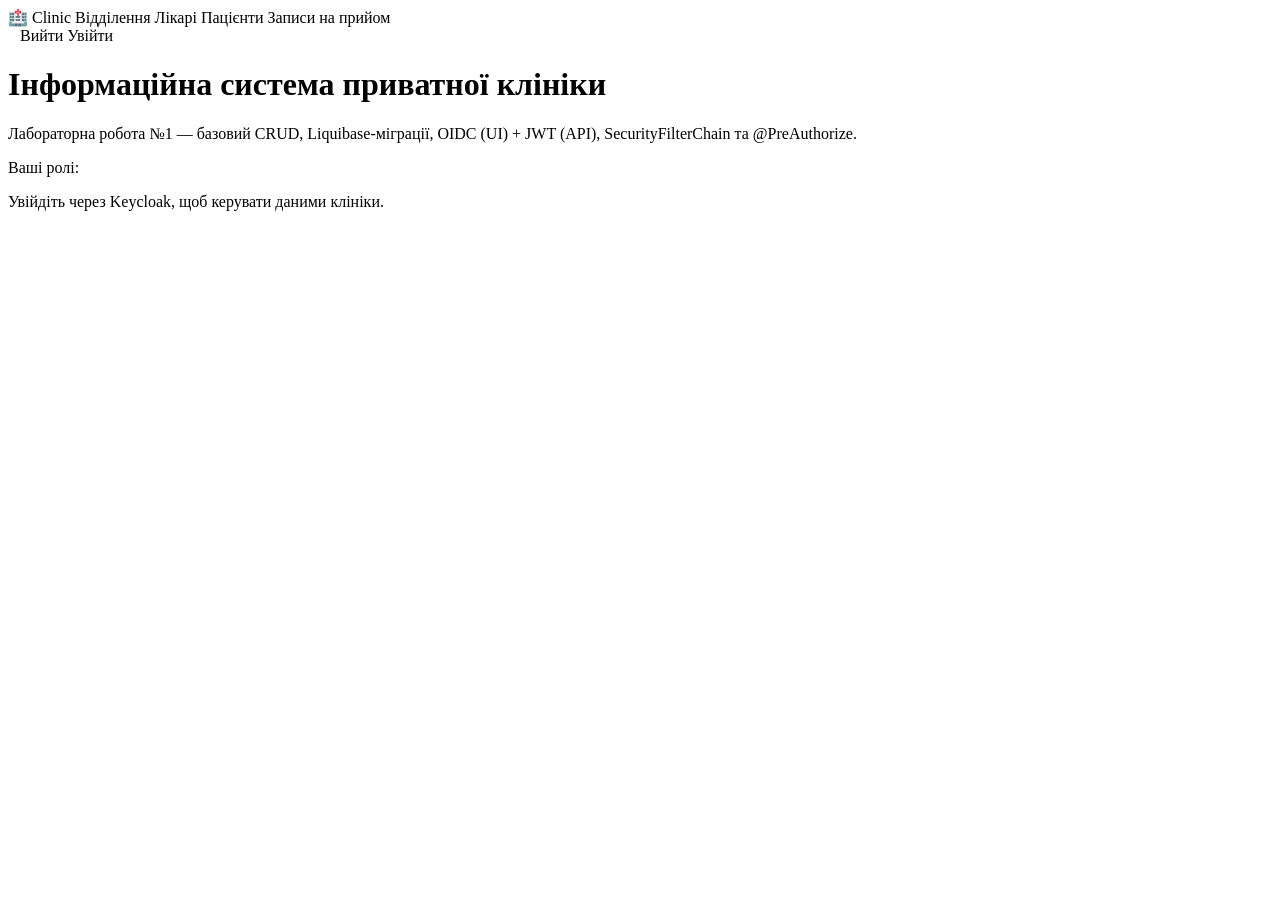
<file: clinic-service/src/main/resources/templates/index.html>
<!DOCTYPE html>
<html xmlns:th="http://www.thymeleaf.org">
<head>
    <meta charset="UTF-8"/>
    <title>Clinic - Головна</title>
    <link rel="stylesheet" th:href="@{/css/style.css}"/>
</head>
<body>
<header>
    <div>
        <a th:href="@{/}">🏥 Clinic</a>
        <a th:href="@{/ui/departments}">Відділення</a>
        <a th:href="@{/ui/doctors}">Лікарі</a>
        <a th:href="@{/ui/patients}">Пацієнти</a>
        <a th:href="@{/ui/appointments}">Записи на прийом</a>
    </div>
    <div>
        <span th:if="${authenticated}" th:text="'Вітаємо, ' + ${username}"></span>
        <a th:if="${authenticated}" th:href="@{/logout}" style="margin-left:12px;">Вийти</a>
        <a th:unless="${authenticated}" th:href="@{/oauth2/authorization/keycloak}">Увійти</a>
    </div>
</header>
<main>
    <h1>Інформаційна система приватної клініки</h1>
    <p>Лабораторна робота №1 — базовий CRUD, Liquibase-міграції, OIDC (UI) + JWT (API), SecurityFilterChain та @PreAuthorize.</p>

    <div th:if="${authenticated}">
        <p>Ваші ролі: <span th:each="a : ${authorities}" class="badge" th:text="${a}"></span></p>
    </div>
    <div th:unless="${authenticated}">
        <p>Увійдіть через Keycloak, щоб керувати даними клініки.</p>
    </div>
</main>
</body>
</html>
</file>
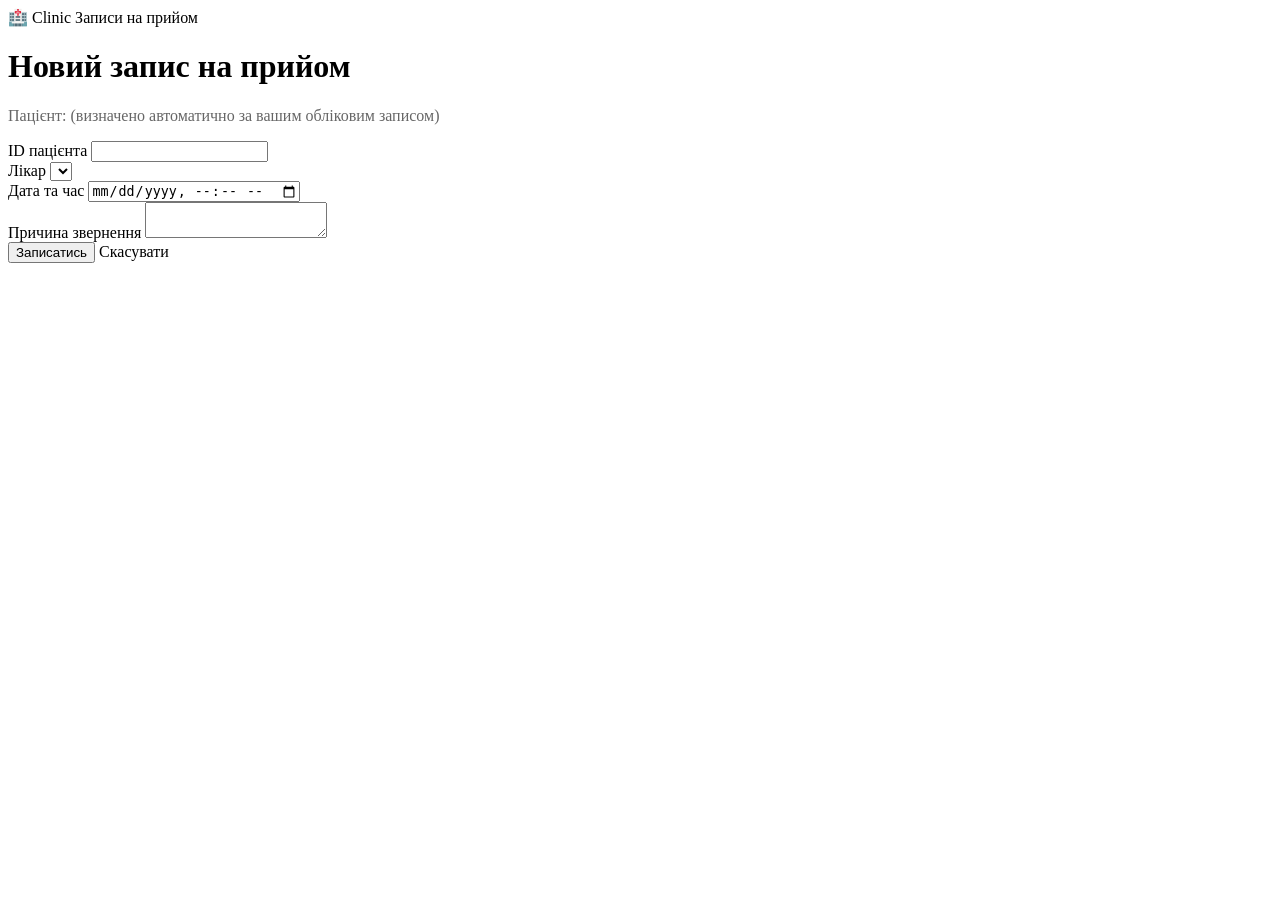
<file: clinic-service/src/main/resources/templates/appointments/form.html>
<!DOCTYPE html>
<html xmlns:th="http://www.thymeleaf.org">
<head>
    <meta charset="UTF-8"/>
    <title>Запис на прийом</title>
    <link rel="stylesheet" th:href="@{/css/style.css}"/>
</head>
<body>
<header>
    <div><a th:href="@{/}">🏥 Clinic</a> <a th:href="@{/ui/appointments}">Записи на прийом</a></div>
</header>
<main>
    <h1>Новий запис на прийом</h1>
    <p th:if="${myPatientName}" style="color:#666;">Пацієнт: <b th:text="${myPatientName}"></b> (визначено автоматично за вашим обліковим записом)</p>

    <form th:action="@{/ui/appointments}" th:object="${appointment}" method="post">
        <input type="hidden" th:field="*{patientId}"/>

        <div class="form-group" th:unless="${myPatientName}">
            <label>ID пацієнта</label>
            <input type="number" th:field="*{patientId}" required="required"/>
        </div>

        <div class="form-group">
            <label>Лікар</label>
            <select th:field="*{doctorId}" required="required">
                <option th:each="doc : ${doctors}" th:value="${doc.id}"
                        th:text="${doc.firstName} + ' ' + ${doc.lastName} + ' (' + ${doc.specialization} + ')'"></option>
            </select>
        </div>

        <div class="form-group">
            <label>Дата та час</label>
            <input type="datetime-local" th:field="*{scheduledAt}" required="required"/>
        </div>

        <div class="form-group">
            <label>Причина звернення</label>
            <textarea th:field="*{reason}"></textarea>
        </div>

        <button class="btn" type="submit">Записатись</button>
        <a class="btn btn-secondary" th:href="@{/ui/appointments}">Скасувати</a>
    </form>
</main>
</body>
</html>
</file>
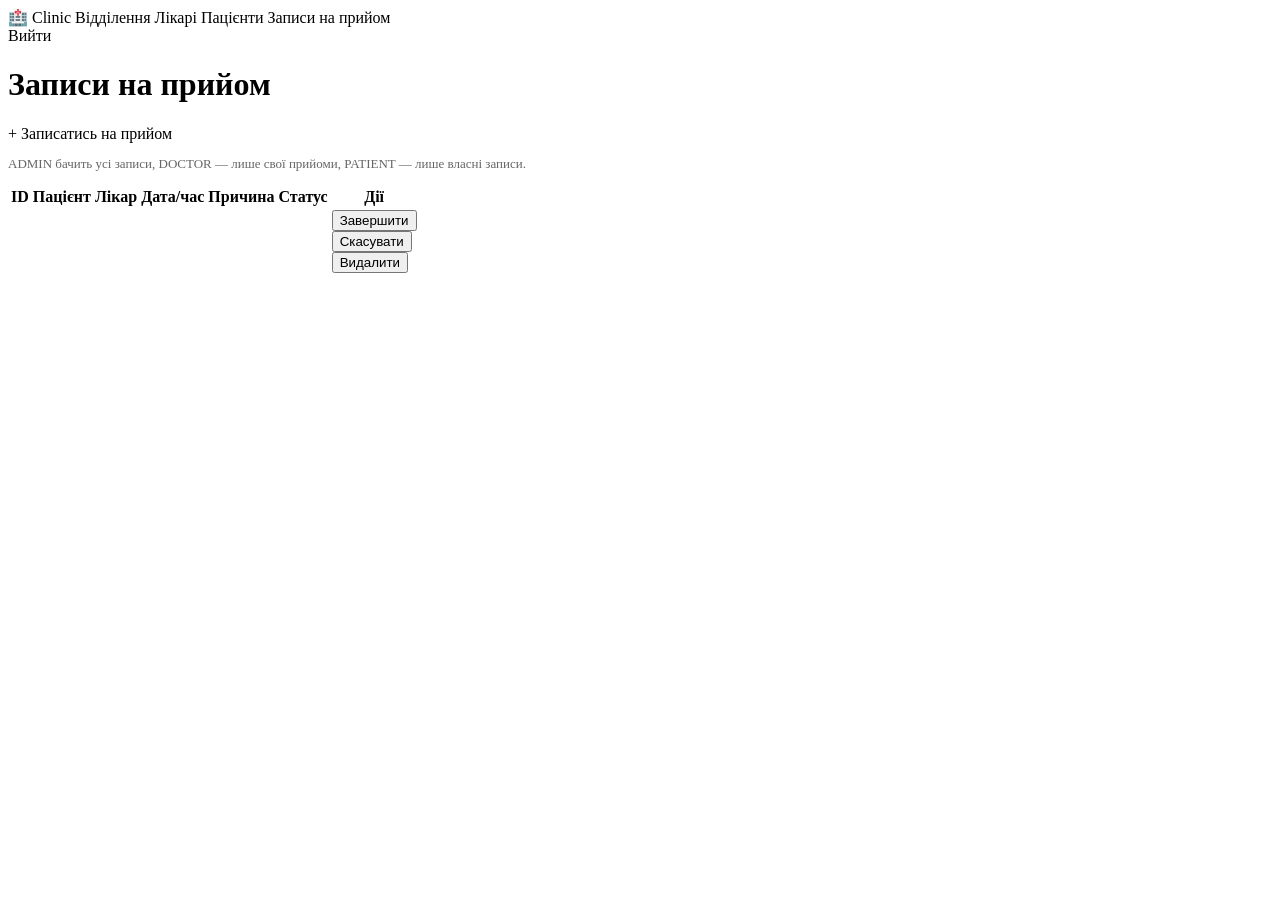
<file: clinic-service/src/main/resources/templates/appointments/list.html>
<!DOCTYPE html>
<html xmlns:th="http://www.thymeleaf.org">
<head>
    <meta charset="UTF-8"/>
    <title>Записи на прийом</title>
    <link rel="stylesheet" th:href="@{/css/style.css}"/>
</head>
<body>
<header>
    <div>
        <a th:href="@{/}">🏥 Clinic</a>
        <a th:href="@{/ui/departments}">Відділення</a>
        <a th:href="@{/ui/doctors}">Лікарі</a>
        <a th:href="@{/ui/patients}">Пацієнти</a>
        <a th:href="@{/ui/appointments}">Записи на прийом</a>
    </div>
    <a th:href="@{/logout}">Вийти</a>
</header>
<main>
    <h1>Записи на прийом</h1>
    <a class="btn" th:href="@{/ui/appointments/new}">+ Записатись на прийом</a>
    <p style="color:#666;font-size:13px;">
        ADMIN бачить усі записи, DOCTOR — лише свої прийоми, PATIENT — лише власні записи.
    </p>

    <table>
        <thead>
        <tr><th>ID</th><th>Пацієнт</th><th>Лікар</th><th>Дата/час</th><th>Причина</th><th>Статус</th><th>Дії</th></tr>
        </thead>
        <tbody>
        <tr th:each="a : ${appointments}">
            <td th:text="${a.id}"></td>
            <td th:text="${a.patientFullName}"></td>
            <td th:text="${a.doctorFullName}"></td>
            <td th:text="${a.scheduledAt}"></td>
            <td th:text="${a.reason}"></td>
            <td><span class="badge" th:classappend="'status-' + ${a.status}" th:text="${a.status}"></span></td>
            <td>
                <form class="inline" th:action="@{/ui/appointments/{id}/complete(id=${a.id})}" method="post">
                    <button class="btn" type="submit" title="Лише ADMIN/DOCTOR">Завершити</button>
                </form>
                <form class="inline" th:action="@{/ui/appointments/{id}/cancel(id=${a.id})}" method="post"
                      onsubmit="return confirm('Скасувати запис?');">
                    <button class="btn btn-secondary" type="submit">Скасувати</button>
                </form>
                <form class="inline" th:action="@{/ui/appointments/{id}/delete(id=${a.id})}" method="post"
                      onsubmit="return confirm('Видалити запис?');">
                    <button class="btn btn-danger" type="submit" title="Лише ADMIN">Видалити</button>
                </form>
            </td>
        </tr>
        </tbody>
    </table>
</main>
</body>
</html>
</file>
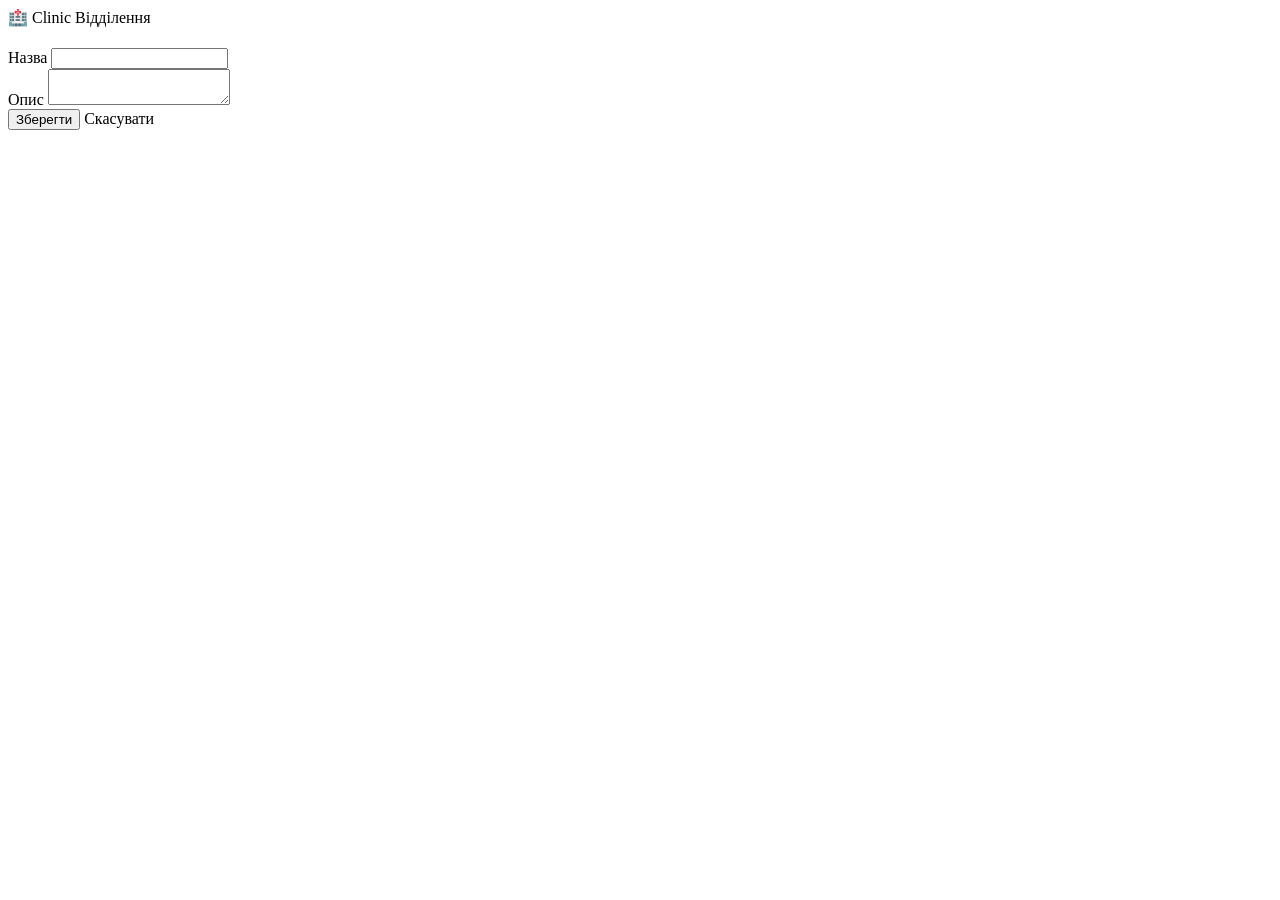
<file: clinic-service/src/main/resources/templates/departments/form.html>
<!DOCTYPE html>
<html xmlns:th="http://www.thymeleaf.org">
<head>
    <meta charset="UTF-8"/>
    <title>Форма відділення</title>
    <link rel="stylesheet" th:href="@{/css/style.css}"/>
</head>
<body>
<header>
    <div><a th:href="@{/}">🏥 Clinic</a> <a th:href="@{/ui/departments}">Відділення</a></div>
</header>
<main>
    <h1 th:text="${department.id} != null ? 'Редагувати відділення' : 'Нове відділення'"></h1>
    <form th:action="${department.id} != null ? @{/ui/departments/{id}(id=${department.id})} : @{/ui/departments}"
          th:object="${department}" method="post">
        <div class="form-group">
            <label>Назва</label>
            <input type="text" th:field="*{name}" required="required"/>
        </div>
        <div class="form-group">
            <label>Опис</label>
            <textarea th:field="*{description}"></textarea>
        </div>
        <button class="btn" type="submit">Зберегти</button>
        <a class="btn btn-secondary" th:href="@{/ui/departments}">Скасувати</a>
    </form>
</main>
</body>
</html>
</file>
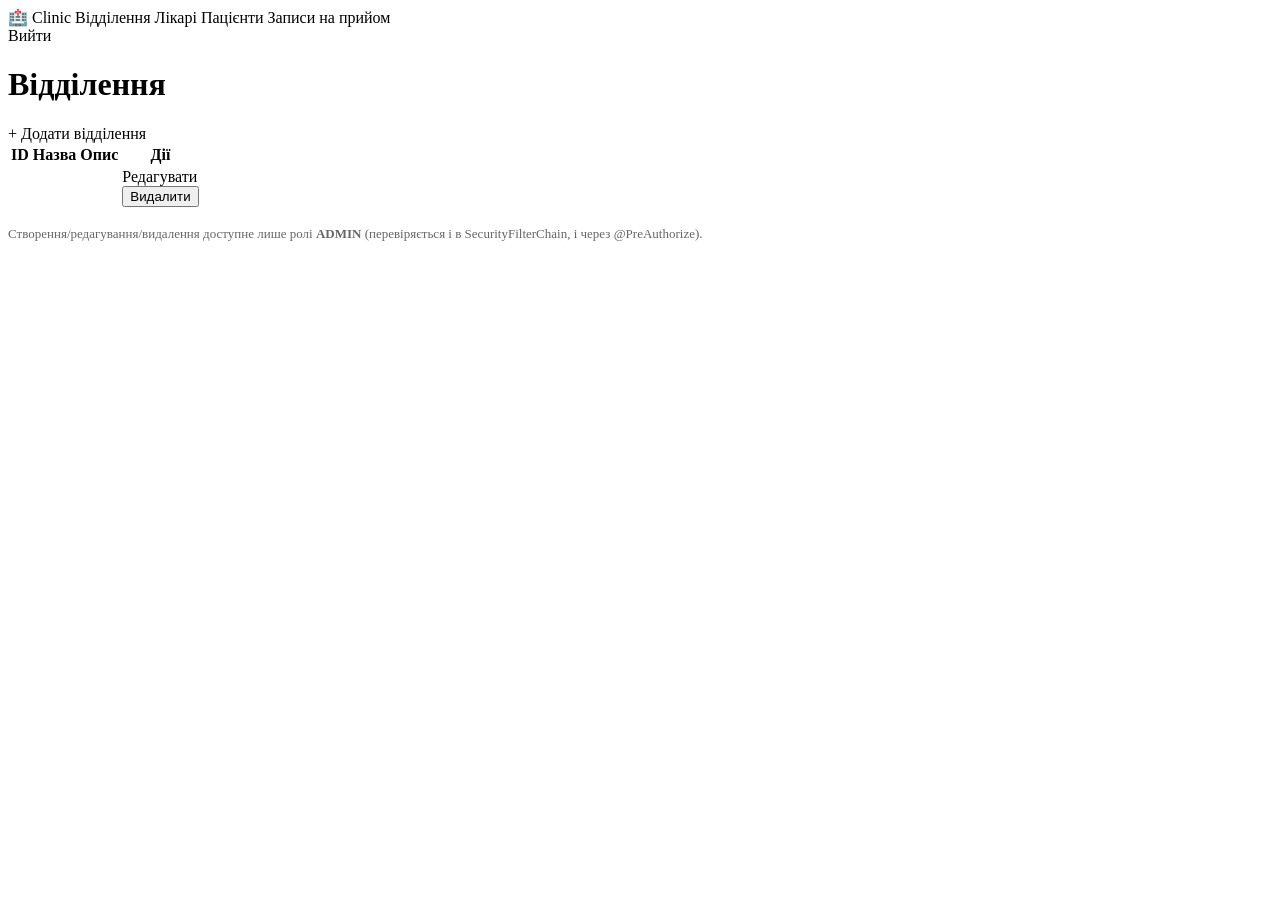
<file: clinic-service/src/main/resources/templates/departments/list.html>
<!DOCTYPE html>
<html xmlns:th="http://www.thymeleaf.org">
<head>
    <meta charset="UTF-8"/>
    <title>Відділення</title>
    <link rel="stylesheet" th:href="@{/css/style.css}"/>
</head>
<body>
<header>
    <div>
        <a th:href="@{/}">🏥 Clinic</a>
        <a th:href="@{/ui/departments}">Відділення</a>
        <a th:href="@{/ui/doctors}">Лікарі</a>
        <a th:href="@{/ui/patients}">Пацієнти</a>
        <a th:href="@{/ui/appointments}">Записи на прийом</a>
    </div>
    <a th:href="@{/logout}">Вийти</a>
</header>
<main>
    <h1>Відділення</h1>
    <a class="btn" th:href="@{/ui/departments/new}">+ Додати відділення</a>

    <table>
        <thead>
        <tr><th>ID</th><th>Назва</th><th>Опис</th><th>Дії</th></tr>
        </thead>
        <tbody>
        <tr th:each="d : ${departments}">
            <td th:text="${d.id}"></td>
            <td th:text="${d.name}"></td>
            <td th:text="${d.description}"></td>
            <td>
                <a class="btn btn-secondary" th:href="@{/ui/departments/{id}/edit(id=${d.id})}">Редагувати</a>
                <form class="inline" th:action="@{/ui/departments/{id}/delete(id=${d.id})}" method="post"
                      onsubmit="return confirm('Видалити відділення?');">
                    <button class="btn btn-danger" type="submit">Видалити</button>
                </form>
            </td>
        </tr>
        </tbody>
    </table>
    <p style="margin-top:16px;color:#666;font-size:13px;">
        Створення/редагування/видалення доступне лише ролі <b>ADMIN</b> (перевіряється і в SecurityFilterChain, і через @PreAuthorize).
    </p>
</main>
</body>
</html>
</file>
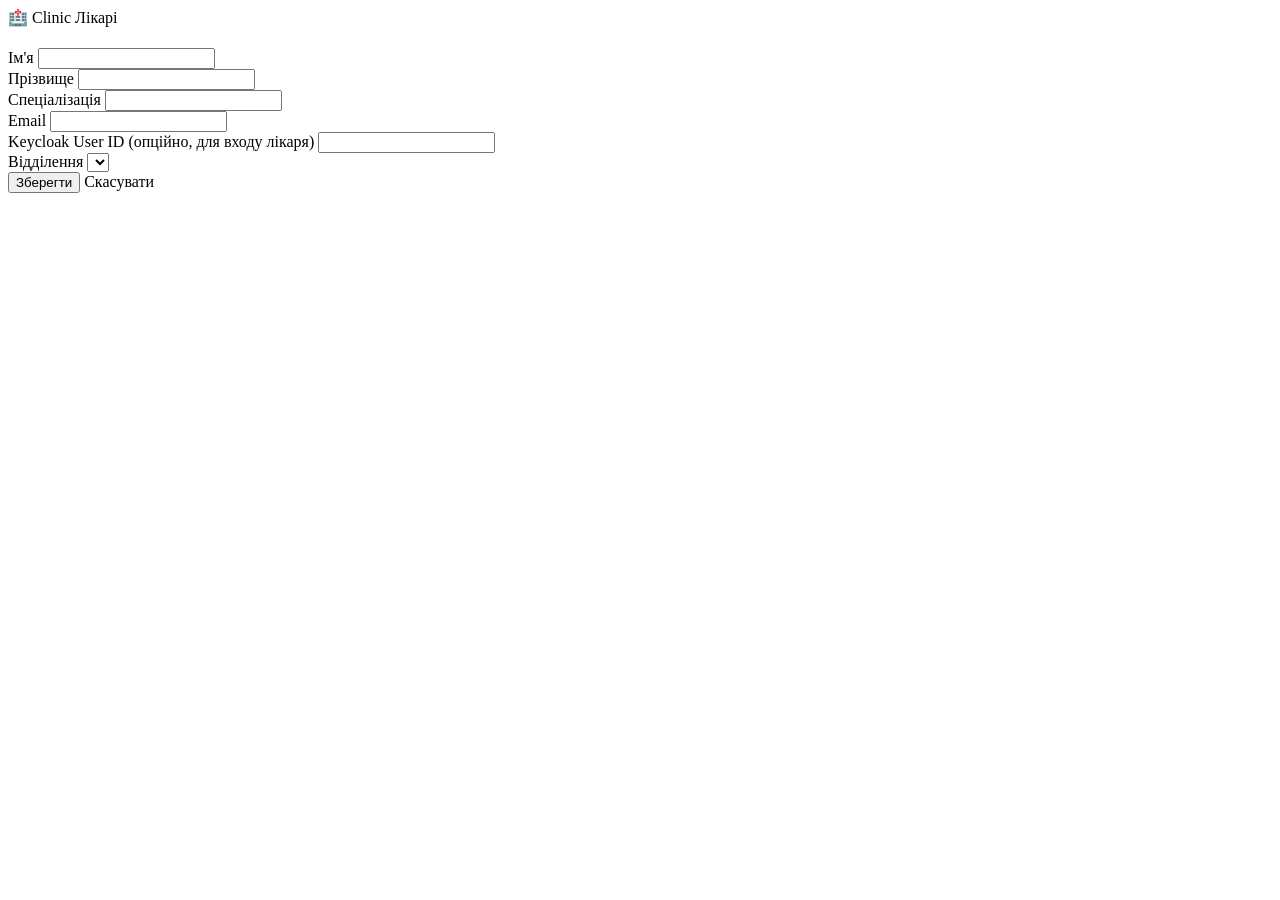
<file: clinic-service/src/main/resources/templates/doctors/form.html>
<!DOCTYPE html>
<html xmlns:th="http://www.thymeleaf.org">
<head>
    <meta charset="UTF-8"/>
    <title>Форма лікаря</title>
    <link rel="stylesheet" th:href="@{/css/style.css}"/>
</head>
<body>
<header>
    <div><a th:href="@{/}">🏥 Clinic</a> <a th:href="@{/ui/doctors}">Лікарі</a></div>
</header>
<main>
    <h1 th:text="${doctor.id} != null ? 'Редагувати лікаря' : 'Новий лікар'"></h1>
    <form th:action="${doctor.id} != null ? @{/ui/doctors/{id}(id=${doctor.id})} : @{/ui/doctors}"
          th:object="${doctor}" method="post">
        <div class="form-group">
            <label>Ім'я</label>
            <input type="text" th:field="*{firstName}" required="required"/>
        </div>
        <div class="form-group">
            <label>Прізвище</label>
            <input type="text" th:field="*{lastName}" required="required"/>
        </div>
        <div class="form-group">
            <label>Спеціалізація</label>
            <input type="text" th:field="*{specialization}" required="required"/>
        </div>
        <div class="form-group">
            <label>Email</label>
            <input type="email" th:field="*{email}"/>
        </div>
        <div class="form-group">
            <label>Keycloak User ID (опційно, для входу лікаря)</label>
            <input type="text" th:field="*{keycloakUserId}"/>
        </div>
        <div class="form-group">
            <label>Відділення</label>
            <select th:field="*{departmentId}" required="required">
                <option th:each="dep : ${departments}" th:value="${dep.id}" th:text="${dep.name}"></option>
            </select>
        </div>
        <button class="btn" type="submit">Зберегти</button>
        <a class="btn btn-secondary" th:href="@{/ui/doctors}">Скасувати</a>
    </form>
</main>
</body>
</html>
</file>
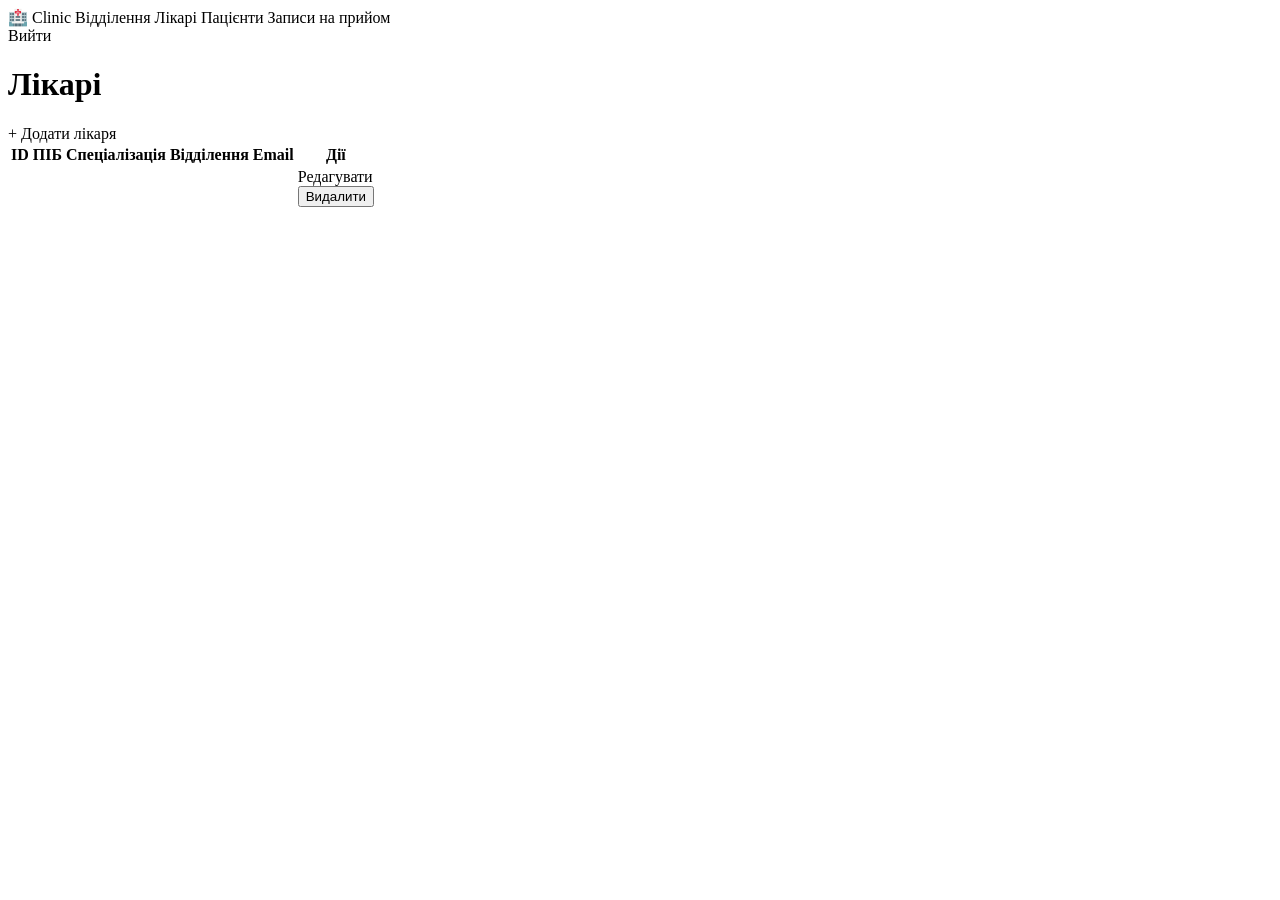
<file: clinic-service/src/main/resources/templates/doctors/list.html>
<!DOCTYPE html>
<html xmlns:th="http://www.thymeleaf.org">
<head>
    <meta charset="UTF-8"/>
    <title>Лікарі</title>
    <link rel="stylesheet" th:href="@{/css/style.css}"/>
</head>
<body>
<header>
    <div>
        <a th:href="@{/}">🏥 Clinic</a>
        <a th:href="@{/ui/departments}">Відділення</a>
        <a th:href="@{/ui/doctors}">Лікарі</a>
        <a th:href="@{/ui/patients}">Пацієнти</a>
        <a th:href="@{/ui/appointments}">Записи на прийом</a>
    </div>
    <a th:href="@{/logout}">Вийти</a>
</header>
<main>
    <h1>Лікарі</h1>
    <a class="btn" th:href="@{/ui/doctors/new}">+ Додати лікаря</a>

    <table>
        <thead>
        <tr><th>ID</th><th>ПІБ</th><th>Спеціалізація</th><th>Відділення</th><th>Email</th><th>Дії</th></tr>
        </thead>
        <tbody>
        <tr th:each="d : ${doctors}">
            <td th:text="${d.id}"></td>
            <td th:text="${d.firstName} + ' ' + ${d.lastName}"></td>
            <td th:text="${d.specialization}"></td>
            <td th:text="${d.departmentName}"></td>
            <td th:text="${d.email}"></td>
            <td>
                <a class="btn btn-secondary" th:href="@{/ui/doctors/{id}/edit(id=${d.id})}">Редагувати</a>
                <form class="inline" th:action="@{/ui/doctors/{id}/delete(id=${d.id})}" method="post"
                      onsubmit="return confirm('Видалити лікаря?');">
                    <button class="btn btn-danger" type="submit">Видалити</button>
                </form>
            </td>
        </tr>
        </tbody>
    </table>
</main>
</body>
</html>
</file>
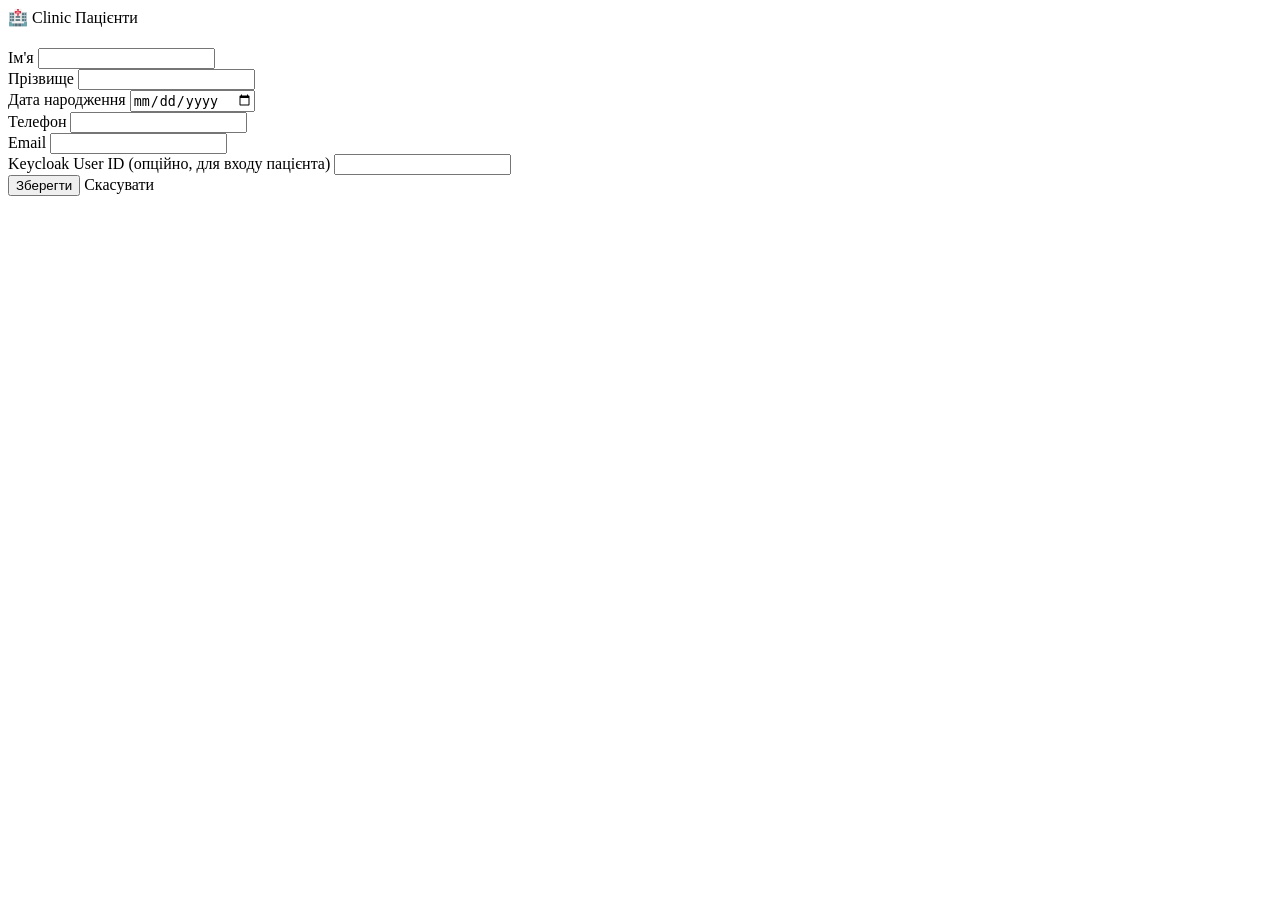
<file: clinic-service/src/main/resources/templates/patients/form.html>
<!DOCTYPE html>
<html xmlns:th="http://www.thymeleaf.org">
<head>
    <meta charset="UTF-8"/>
    <title>Форма пацієнта</title>
    <link rel="stylesheet" th:href="@{/css/style.css}"/>
</head>
<body>
<header>
    <div><a th:href="@{/}">🏥 Clinic</a> <a th:href="@{/ui/patients}">Пацієнти</a></div>
</header>
<main>
    <h1 th:text="${patient.id} != null ? 'Редагувати пацієнта' : 'Новий пацієнт'"></h1>
    <form th:action="${patient.id} != null ? @{/ui/patients/{id}(id=${patient.id})} : @{/ui/patients}"
          th:object="${patient}" method="post">
        <div class="form-group">
            <label>Ім'я</label>
            <input type="text" th:field="*{firstName}" required="required"/>
        </div>
        <div class="form-group">
            <label>Прізвище</label>
            <input type="text" th:field="*{lastName}" required="required"/>
        </div>
        <div class="form-group">
            <label>Дата народження</label>
            <input type="date" th:field="*{dateOfBirth}"/>
        </div>
        <div class="form-group">
            <label>Телефон</label>
            <input type="text" th:field="*{phone}"/>
        </div>
        <div class="form-group">
            <label>Email</label>
            <input type="email" th:field="*{email}"/>
        </div>
        <div class="form-group">
            <label>Keycloak User ID (опційно, для входу пацієнта)</label>
            <input type="text" th:field="*{keycloakUserId}"/>
        </div>
        <button class="btn" type="submit">Зберегти</button>
        <a class="btn btn-secondary" th:href="@{/ui/patients}">Скасувати</a>
    </form>
</main>
</body>
</html>
</file>
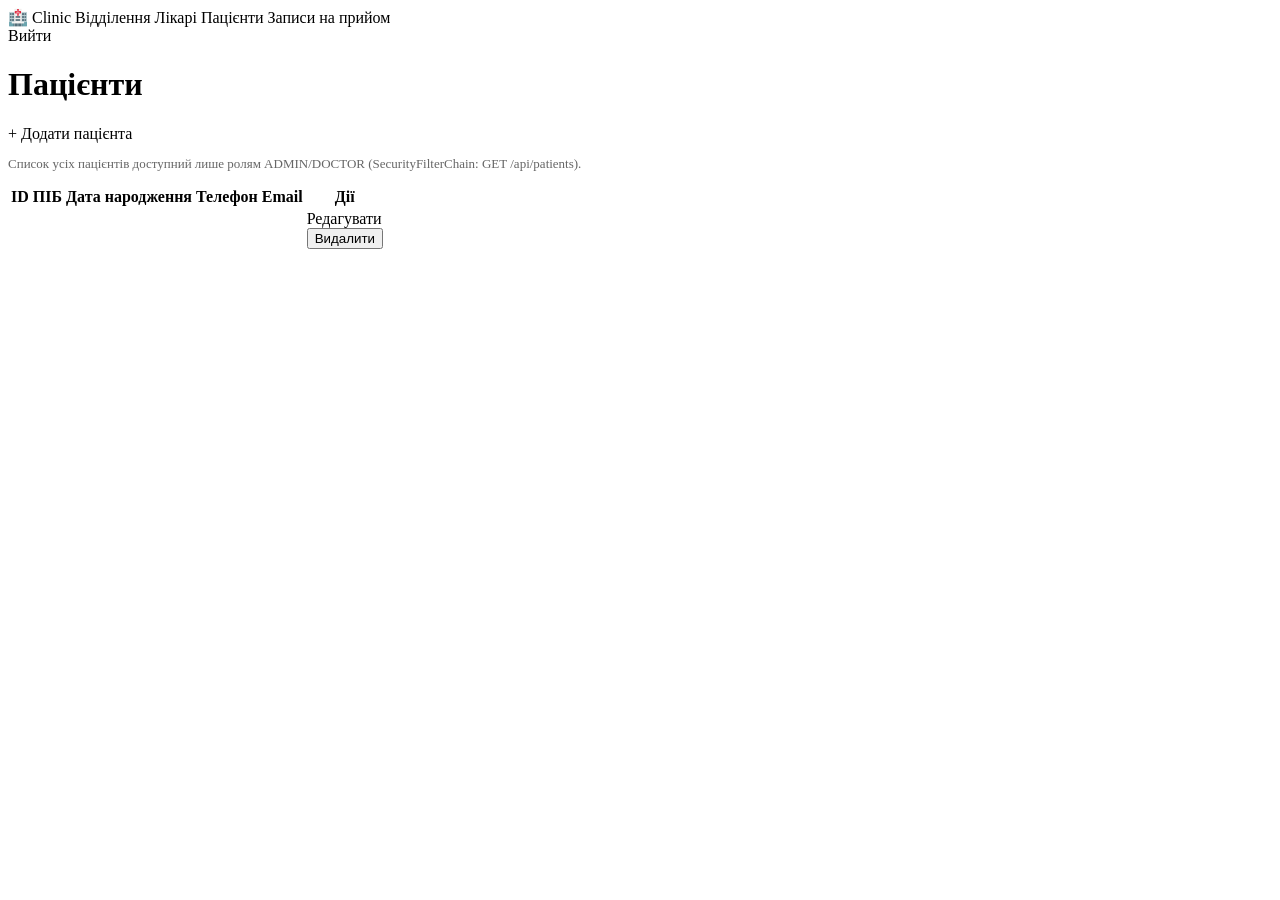
<file: clinic-service/src/main/resources/templates/patients/list.html>
<!DOCTYPE html>
<html xmlns:th="http://www.thymeleaf.org">
<head>
    <meta charset="UTF-8"/>
    <title>Пацієнти</title>
    <link rel="stylesheet" th:href="@{/css/style.css}"/>
</head>
<body>
<header>
    <div>
        <a th:href="@{/}">🏥 Clinic</a>
        <a th:href="@{/ui/departments}">Відділення</a>
        <a th:href="@{/ui/doctors}">Лікарі</a>
        <a th:href="@{/ui/patients}">Пацієнти</a>
        <a th:href="@{/ui/appointments}">Записи на прийом</a>
    </div>
    <a th:href="@{/logout}">Вийти</a>
</header>
<main>
    <h1>Пацієнти</h1>
    <a class="btn" th:href="@{/ui/patients/new}">+ Додати пацієнта</a>
    <p style="color:#666;font-size:13px;">Список усіх пацієнтів доступний лише ролям ADMIN/DOCTOR (SecurityFilterChain: GET /api/patients).</p>

    <table>
        <thead>
        <tr><th>ID</th><th>ПІБ</th><th>Дата народження</th><th>Телефон</th><th>Email</th><th>Дії</th></tr>
        </thead>
        <tbody>
        <tr th:each="p : ${patients}">
            <td th:text="${p.id}"></td>
            <td th:text="${p.firstName} + ' ' + ${p.lastName}"></td>
            <td th:text="${p.dateOfBirth}"></td>
            <td th:text="${p.phone}"></td>
            <td th:text="${p.email}"></td>
            <td>
                <a class="btn btn-secondary" th:href="@{/ui/patients/{id}/edit(id=${p.id})}">Редагувати</a>
                <form class="inline" th:action="@{/ui/patients/{id}/delete(id=${p.id})}" method="post"
                      onsubmit="return confirm('Видалити пацієнта?');">
                    <button class="btn btn-danger" type="submit">Видалити</button>
                </form>
            </td>
        </tr>
        </tbody>
    </table>
</main>
</body>
</html>
</file>
